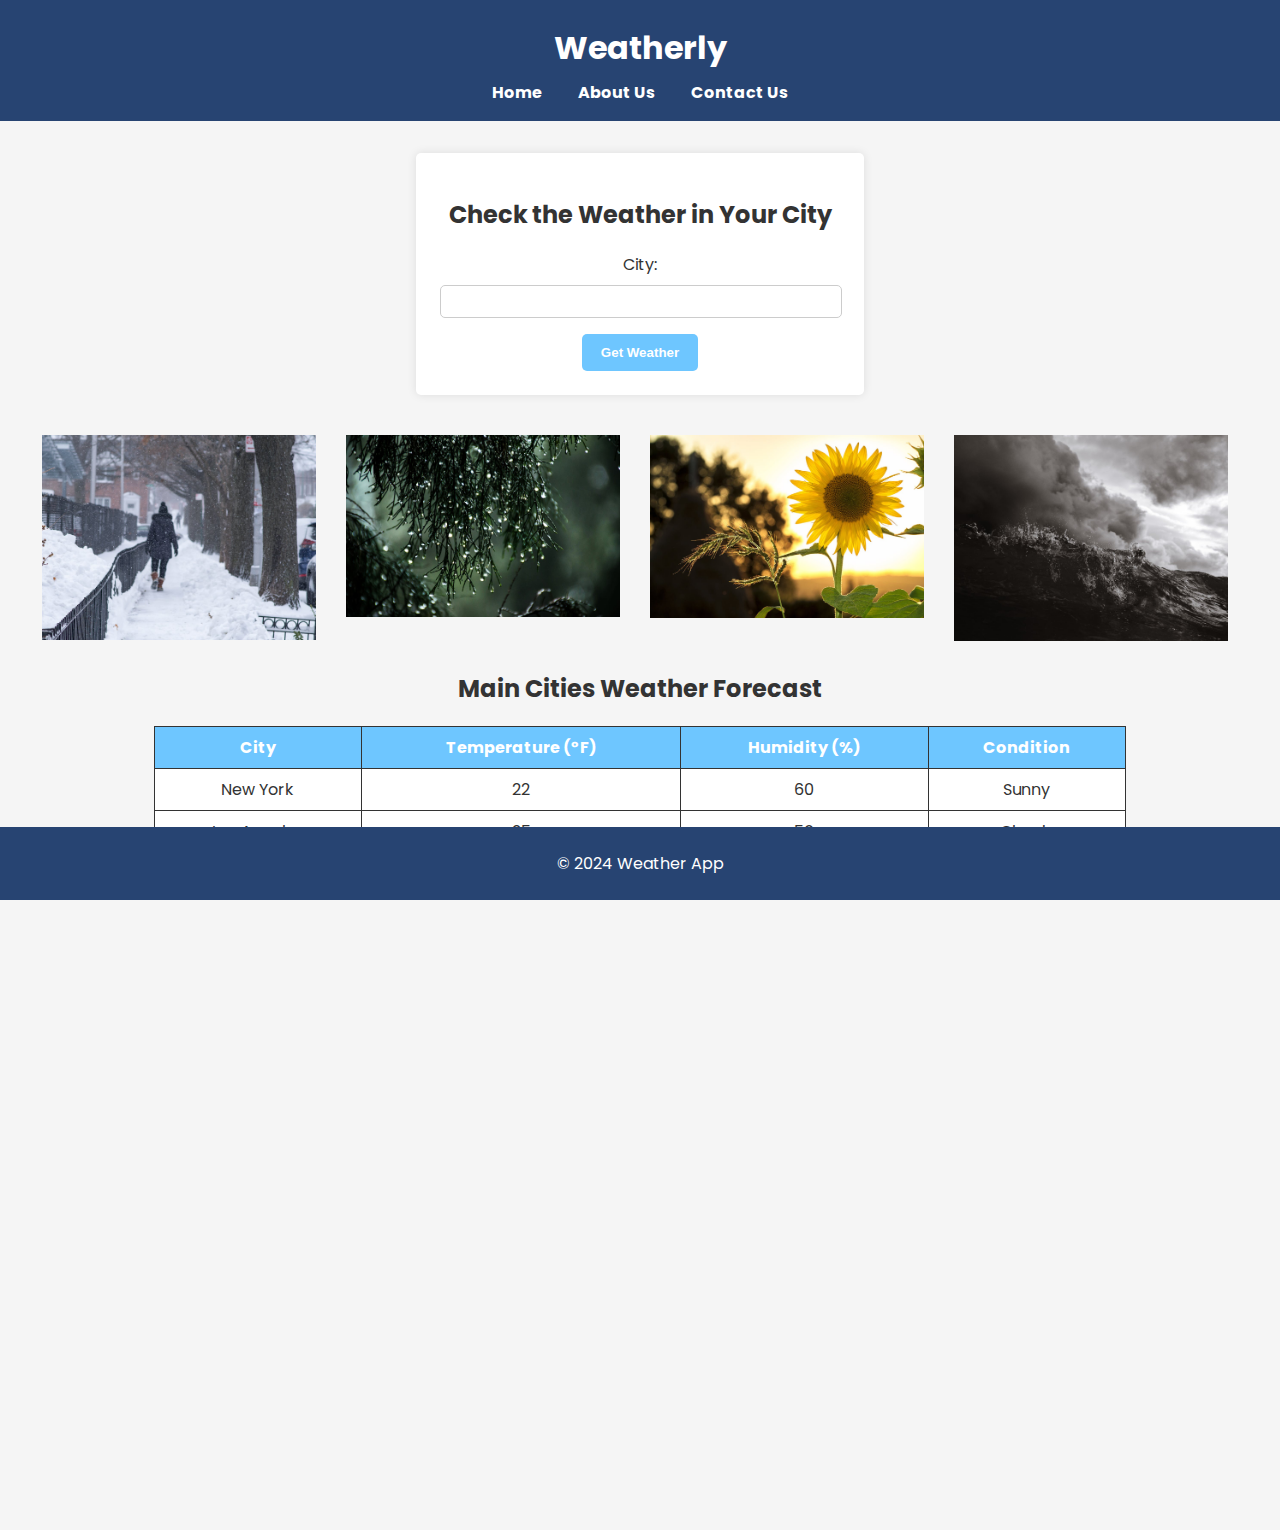
<file: index.html>
<!DOCTYPE html>
<html lang="en">
  <head>
    <meta charset="UTF-8" />
    <meta name="viewport" content="width=device-width, initial-scale=1.0" />
    <link
      href="https://fonts.googleapis.com/css2?family=Poppins:wght@300;400;600;700&display=swap"
      rel="stylesheet"
    />
    <title>Weather App - Home</title>
    <link rel="stylesheet" href="./css/style.css" />
    <style>
      .gallery {
        display: flex;
        flex-wrap: wrap;
        gap: 10px;
      }

      .gallery-item {
        flex: 1 1 calc(25% - 20px);
        box-sizing: border-box;
        padding: 10px;
        text-align: center;
      }

      .gallery-item img {
        width: 100%;
        height: auto;
        display: block;
      }

      @media (max-width: 768px) {
        .gallery-item {
          flex: 1 1 calc(50% - 20px);
        }
      }

      @media (max-width: 480px) {
        .gallery-item {
          flex: 1 1 100%;
        }
      }

      /* Clearfix */
      .gallery::after {
        content: "";
        display: table;
        clear: both;
      }
    </style>
  </head>
  <body style="height: 170vh">
    <header>
      <h1>Weatherly</h1>

      <nav>
        <ul>
          <li><a href="index.html">Home</a></li>
          <li><a href="about.html">About Us</a></li>
          <li><a href="contactus.html">Contact Us</a></li>
        </ul>
      </nav>
    </header>

    <main>
      <!--weather secton-->
      <section class="weather-section">
        <h2>Check the Weather in Your City</h2>
        <form action="#" class="weather-form">
          <label for="city">City:</label>
          <input type="text" id="cityInput" name="city" required />

          <button type="submit">Get Weather</button>
        </form>
        <div class="weatherDisplayCard" style="display: none"></div>
      </section>

      <!--gallery-->
      <section class="gallery">
        <div class="gallery-item">
          <img src="./images/snow.jpg" alt="Image 1" />
        </div>
        <div class="gallery-item">
          <img src="./images/rain.jpg" alt="Image 2" />
        </div>
        <div class="gallery-item">
          <img src="./images/sunny.jpg" alt="Image 3" />
        </div>
        <div class="gallery-item">
          <img src="./images/wave.jpg" alt="Image 5" />
        </div>
      </section>

      <!--weather form-->
      <section class="weather-table">
        <h2>Main Cities Weather Forecast</h2>
        <table>
          <thead>
            <tr>
              <th>City</th>
              <th>Temperature (°F)</th>
              <th>Humidity (%)</th>
              <th>Condition</th>
            </tr>
          </thead>
          <tbody>
            <tr>
              <td>New York</td>
              <td>22</td>
              <td>60</td>
              <td>Sunny</td>
            </tr>
            <tr>
              <td>Los Angeles</td>
              <td>25</td>
              <td>50</td>
              <td>Cloudy</td>
            </tr>
            <tr>
              <td>Chicago</td>
              <td>18</td>
              <td>70</td>
              <td>Rainy</td>
            </tr>
          </tbody>
        </table>
      </section>
    </main>

    <footer>
      <p>&copy; 2024 Weather App</p>
    </footer>
    <script src="./js/main.js"></script>
  </body>
</html>
</file>
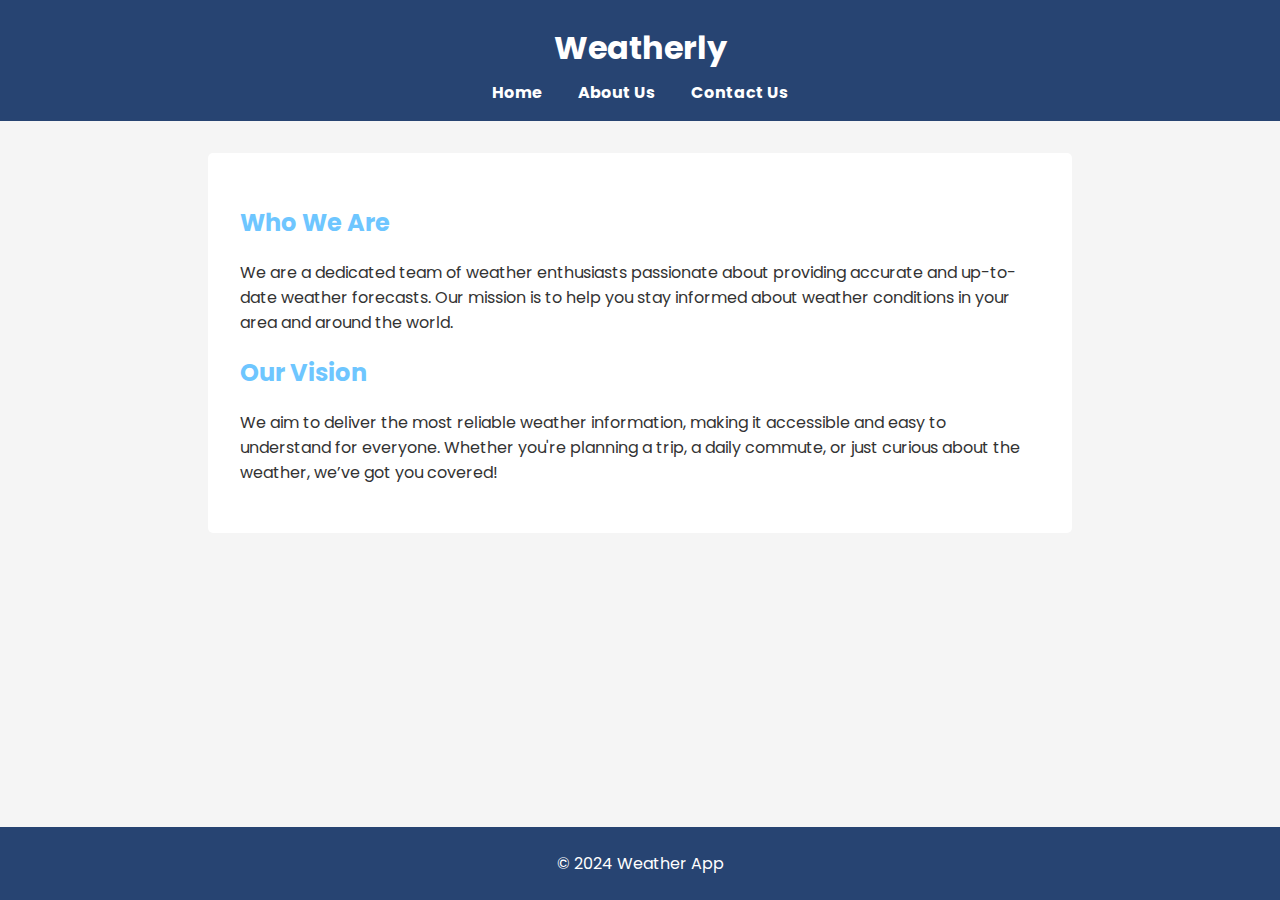
<file: about.html>
<!DOCTYPE html>
<html lang="en">
  <head>
    <meta charset="UTF-8" />
    <meta name="viewport" content="width=device-width, initial-scale=1.0" />
    <link
      href="https://fonts.googleapis.com/css2?family=Poppins:wght@300;400;600;700&display=swap"
      rel="stylesheet"
    />
    <title>Weather App - About Us</title>
    <link rel="stylesheet" href="./css/style.css" />
  </head>
  <body>
    <header>
      <h1>Weatherly</h1>

      <nav>
        <ul>
          <li><a href="index.html">Home</a></li>
          <li><a href="about.html">About Us</a></li>
          <li><a href="contactus.html">Contact Us</a></li>
        </ul>
      </nav>
    </header>

    <main>
      <section class="about-content">
        <h2>Who We Are</h2>
        <p>
          We are a dedicated team of weather enthusiasts passionate about
          providing accurate and up-to-date weather forecasts. Our mission is to
          help you stay informed about weather conditions in your area and
          around the world.
        </p>
        <h2>Our Vision</h2>
        <p>
          We aim to deliver the most reliable weather information, making it
          accessible and easy to understand for everyone. Whether you're
          planning a trip, a daily commute, or just curious about the weather,
          we’ve got you covered!
        </p>
      </section>
    </main>

    <footer>
      <p>&copy; 2024 Weather App</p>
    </footer>
  </body>
</html>
</file>
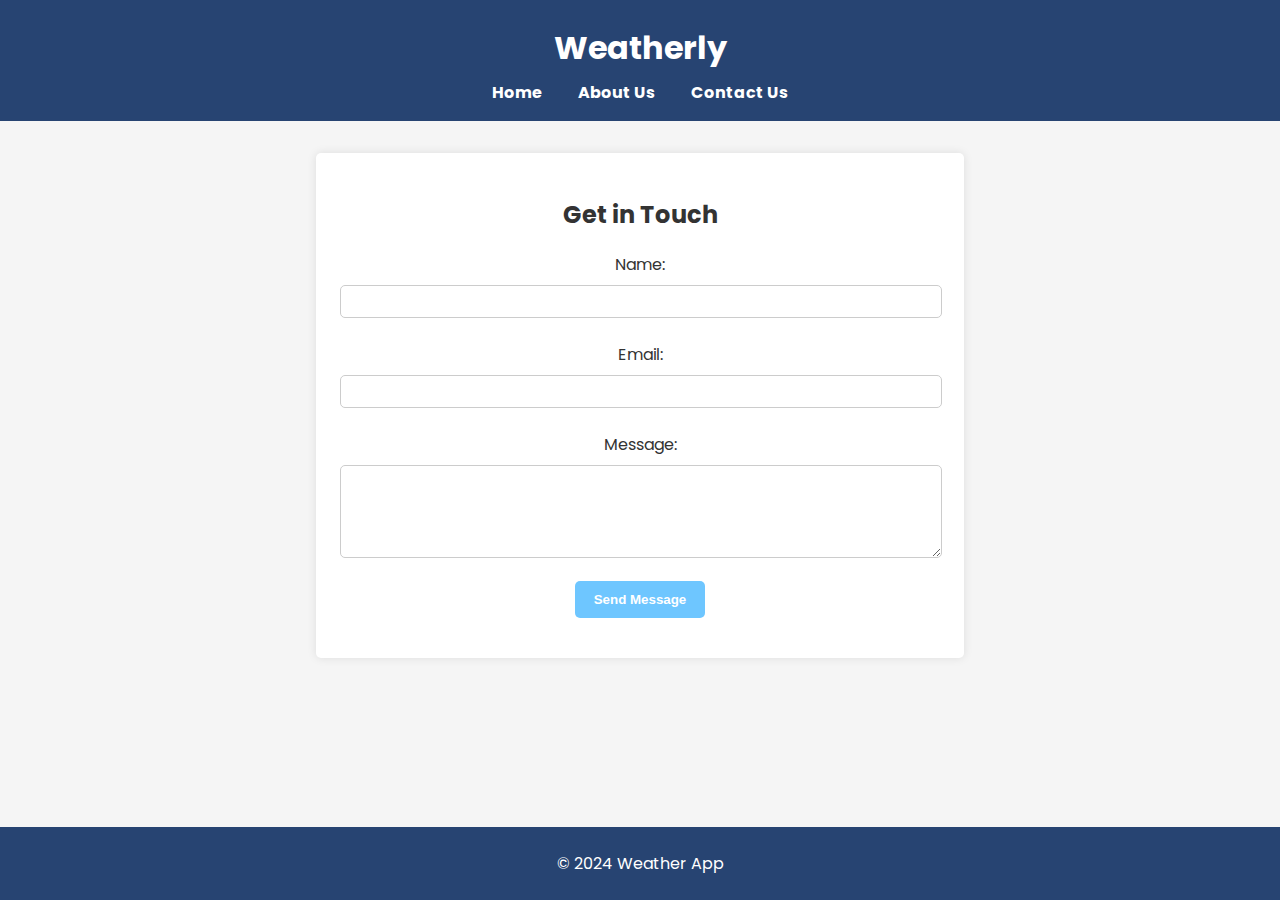
<file: contactus.html>
<!DOCTYPE html>
<html lang="en">
  <head>
    <meta charset="UTF-8" />
    <meta name="viewport" content="width=device-width, initial-scale=1.0" />
    <link
      href="https://fonts.googleapis.com/css2?family=Poppins:wght@300;400;600;700&display=swap"
      rel="stylesheet"
    />
    <title>Weather App - Contact Us</title>
    <link rel="stylesheet" href="./css/style.css" />
  </head>
  <body>
    <header>
      <h1>Weatherly</h1>

      <nav>
        <ul>
          <li><a href="index.html">Home</a></li>
          <li><a href="about.html">About Us</a></li>
          <li><a href="contactus.html">Contact Us</a></li>
        </ul>
      </nav>
    </header>

    <main>
      <section class="contact-form">
        <h2>Get in Touch</h2>
        <form action="#" id="signupForm">
          <label for="name">Name:</label>
          <input type="text" id="name" name="name" required />

          <label for="email">Email:</label>
          <input type="email" id="email" name="email" required />

          <label for="message">Message:</label>
          <textarea id="message" name="message" rows="5" required></textarea>

          <button type="submit">Send Message</button>
        </form>
        <p class="error-message"></p>
      </section>
    </main>

    <footer>
      <p>&copy; 2024 Weather App</p>
    </footer>
    <script src="./js/contactus.js"></script>
  </body>
</html>
</file>
<file: css/style.css>
/* CSS Variables */
:root {
    --primary-color: #6EC6FF;     /* Sky Blue */
    --secondary-color: #274472;   /* Navy Blue */
    --accent-color: #FFD54F;      /* Sun Yellow */
    --light-gray: #F5F5F5;        /* Light Gray */
    --dark-gray: #333333;         /* Dark Gray */
    --white: #FFFFFF;             /* White */
}

/* General Styles */
body {
    margin: 0;
    font-family: 'Poppins', sans-serif;
    background-color: var(--light-gray);
    color: var(--dark-gray);
}

header {
    background-color: var(--secondary-color);
    color: var(--white);
    padding: 1rem 0;
    text-align: center;
}

nav ul {
    list-style: none;
    padding: 0;
    margin: 0;
}

nav ul li {
    display: inline;
    margin: 0 1rem;
}

nav ul li a {
    color: var(--white);
    text-decoration: none;
    font-weight: bold;
}

nav ul li a:hover {
    color: var(--accent-color);
}

h1 {
    margin: 0.5rem 0;
}

main {
    padding: 2rem;
    text-align: center;
}
/*weather section start*/

.weather-section {
    background-color: var(--white);
    padding: 1.5rem;
    border-radius: 5px;
    box-shadow: 0 0 10px rgba(0, 0, 0, 0.1);
    display: inline-block;
    width: 100%;
    max-width: 400px;
    margin-bottom: 30px;
}

.weather-section label {
    display: block;
    margin: 0.5rem 0;
}

.weather-section input {
    padding: 0.5rem;
    width: calc(100% - 1rem);
    margin-bottom: 1rem;
    border: 1px solid #CCCCCC;
    border-radius: 5px;
}

.weather-section button {
    background-color: var(--primary-color);
    color: var(--white);
    border: none;
    padding: 0.7rem 1.2rem;
    cursor: pointer;
    border-radius: 5px;
    font-weight: bold;
}

.weather-section button:hover {
    background-color: var(--accent-color);
}

.weatherDisplayCard{
    padding: 50px;
    /*box-shadow: 2px 2px 5px hsl(0, 0%, 0%,0.5);*/

    min-width: 300px;
    display: flex;
    flex-direction: column;
    align-items: center;
}

.weatherDisplayCard h1{
    margin-top: 0;
    margin-bottom: 25px;

}

.weatherDisplayCard p{
    font-size: 1.5rem;
    margin: 5px 0;
}

.cityDisplay, .tempDisplay{
    font-size: 3.5rem;
    font-weight: bold;
    color: hsla(0, 0%, 0%, 0.75);
    margin-bottom: 25px;
}

.humidityDisplay{
    font-weight: bold;
    margin-bottom: 25px;
}

.descDisplay{
    font-style: italic;
    font-weight: bold;
    font-size: 2rem;
}

.weatherEmoji{
    margin: 0;
    font-size: 7.5rem;
}

.errorDisplay{
    font-weight: bold;
    color: hsla(0, 0%, 0%, 0.75);

}
/*weather section end*/
/*weather table start*/
.weather-table {
    margin-bottom: 2rem;
}

.weather-table table {
    width: 80%;
    margin: 0 auto;
    border-collapse: collapse;
}

.weather-table th,
.weather-table td {
    padding: 0.5rem;
    border: 1px solid var(--dark-gray);
}

.weather-table th {
    background-color: var(--primary-color);
    color: var(--white);
}

.weather-table td {
    background-color: var(--white);
}

/*weather table end*/
footer {
    background-color: var(--secondary-color);
    color: var(--white);
    text-align: center;
    padding: 0.5rem 0;
    position: fixed;
    width: 100%;
    bottom: 0;
}

.about-content {
    padding: 2rem;
    background-color: var(--white);
    border-radius: 5px;
    margin: 0 auto;
    max-width: 800px;
    text-align: left;
}

.about-content h2 {
    color: var(--primary-color);
}

/* Contact Us Form */
.contact-form {
    background-color: var(--white);
    padding: 1.5rem;
    border-radius: 5px;
    box-shadow: 0 0 10px rgba(0, 0, 0, 0.1);
    display: inline-block;
    width: 100%;
    max-width: 600px;

}

.contact-form label {
    display: block;
    margin: 0.5rem 0;
}

.contact-form input,
.contact-form textarea {
    padding: 0.5rem;
    width: calc(100% - 1rem);
    margin-bottom: 1rem;
    border: 1px solid #CCCCCC;
    border-radius: 5px;
}

.contact-form button {
    background-color: var(--primary-color);
    color: var(--white);
    border: none;
    padding: 0.7rem 1.2rem;
    cursor: pointer;
    border-radius: 5px;
    font-weight: bold;
}

.contact-form button:hover {
    background-color: var(--accent-color);
}

/* Responsive Design */
@media (max-width: 768px) {
    nav ul li {
        display: block;
        margin: 0.5rem 0;
    }

    .weather-table table {
        width: 100%;
    }

    .weather-table th,
    .weather-table td {
        font-size: 0.9rem;
    }

    main {
        padding: 1rem;
    }

    header {
        padding: 0.5rem 0;
    }

    h1 {
        font-size: 1.5rem;
    }

    .weather-section {
        width: 90%;
        padding: 1rem;
    }

    footer {
        position: relative;
        padding: 1rem;
    }
    .about-content, 
    .contact-form {
        padding: 1rem;
        width: 90%;
    }
}

@media (max-width: 480px) {
    h1 {
        font-size: 1.2rem;
    }

    nav ul {
        text-align: center;
    }

    .weather-section label {
        font-size: 0.9rem;
    }

    .weather-section input {
        font-size: 0.9rem;
    }

    .weather-section button {
        padding: 0.5rem 1rem;
        font-size: 0.9rem;
    }

    .weather-table th,
    .weather-table td {
        padding: 0.3rem;
        font-size: 0.8rem;
    }

    footer {
        font-size: 0.8rem;
    }

    .about-content, 
    .contact-form {
        padding: 1rem;
        width: 95%;
    }

    .contact-form label {
        font-size: 0.9rem;
    }

    .contact-form input, 
    .contact-form textarea {
        font-size: 0.9rem;
    }

    .contact-form button {
        padding: 0.5rem 1rem;
        font-size: 0.9rem;
    }
}
</file>
